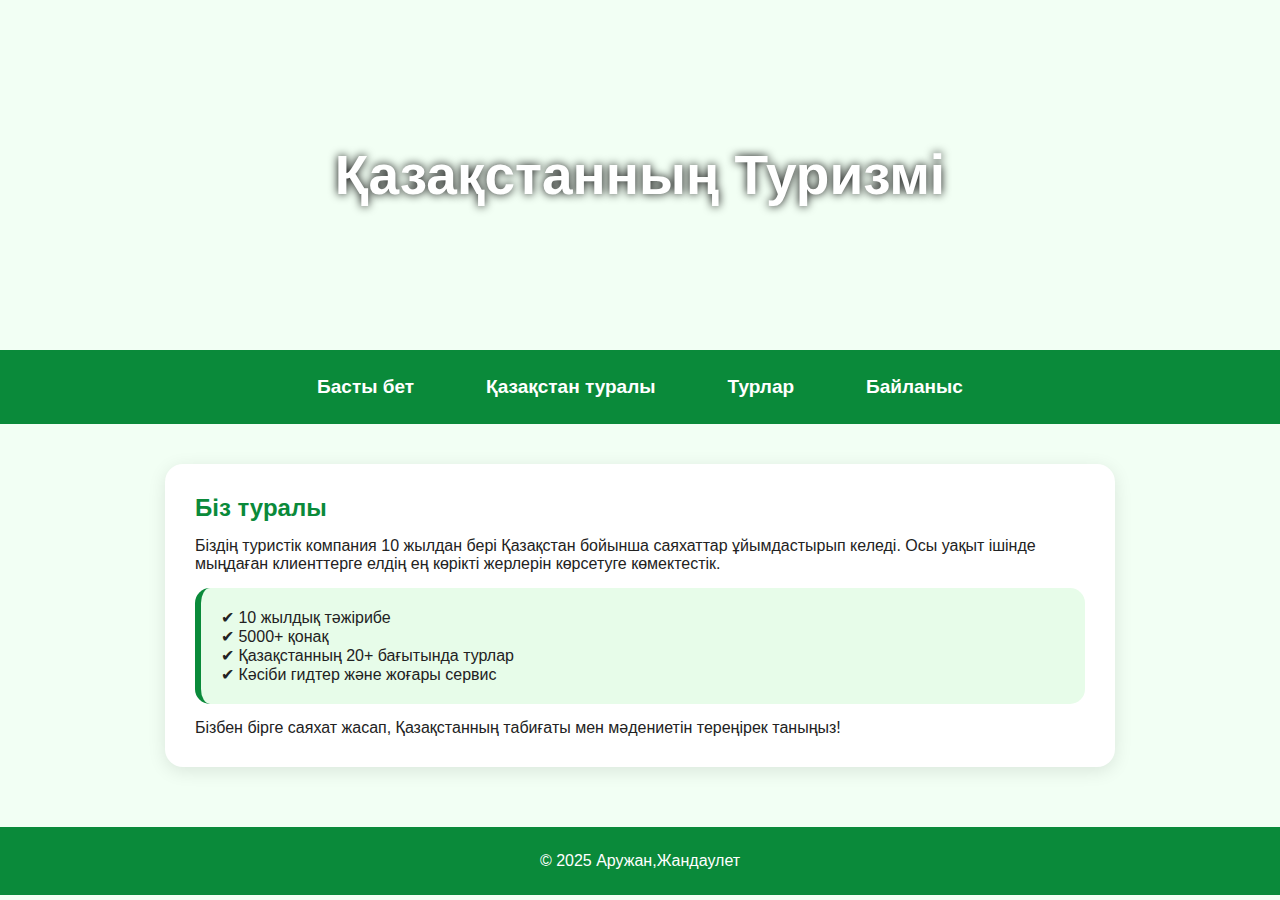
<file: index.html>
﻿<!DOCTYPE html>
<html lang="kk">
<head>
    <meta charset="UTF-8">
    <title>Қазақстан туризмі</title>
    <link rel="stylesheet" href="style.css">
</head>

<body>

    <header>
        <h1 class="fade-title">Қазақстанның Туризмі</h1>
    </header>

    <nav>
        <a href="index.html">Басты бет</a>
        <a href="kazakhstan.html">Қазақстан туралы</a>
        <a href="tours.html">Турлар</a>
        <a href="contact.html">Байланыс</a>
    </nav>

    <section>
        <h2>Біз туралы</h2>
        <p>
            Біздің туристік компания 10 жылдан бері Қазақстан бойынша саяхаттар ұйымдастырып келеді.
            Осы уақыт ішінде мыңдаған клиенттерге елдің ең көрікті жерлерін көрсетуге көмектестік.
        </p>

        <div class="info-box">
            <p>✔ 10 жылдық тәжірибе</p>
            <p>✔ 5000+ қонақ</p>
            <p>✔ Қазақстанның 20+ бағытында турлар</p>
            <p>✔ Кәсіби гидтер және жоғары сервис</p>
        </div>

        <p>Бізбен бірге саяхат жасап, Қазақстанның табиғаты мен мәдениетін тереңірек таныңыз!</p>
    </section>

    <footer>© 2025 Аружан,Жандаулет</footer>
</body>
</html>
</file>
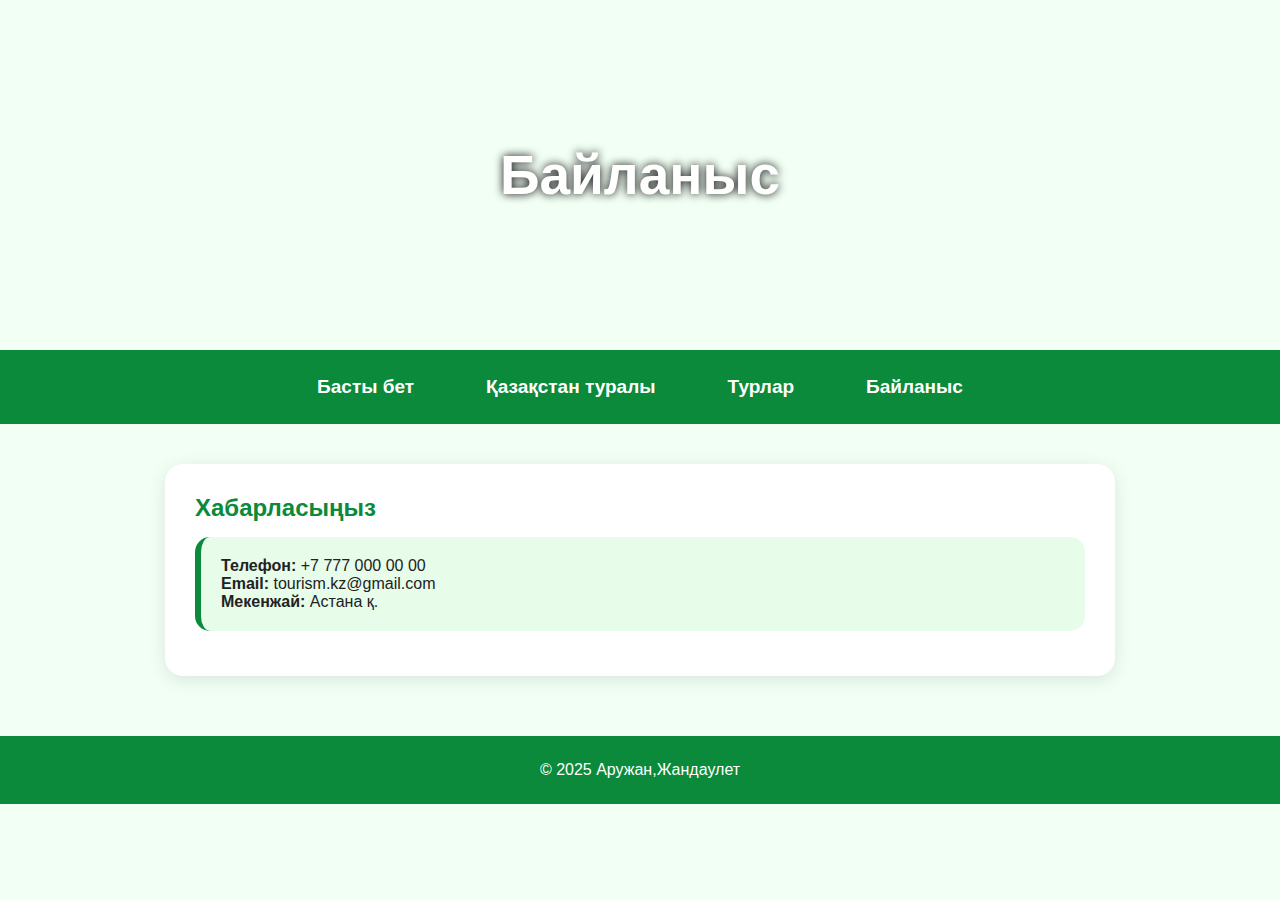
<file: contact.html>
﻿<!DOCTYPE html>
<html lang="kk">
<head>
    <meta charset="UTF-8">
    <title>Байланыс</title>
    <link rel="stylesheet" href="style.css">
</head>

<body>

    <header>
        <h1 class="fade-title">Байланыс</h1>
    </header>

    <nav>
        <a href="index.html">Басты бет</a>
        <a href="kazakhstan.html">Қазақстан туралы</a>
        <a href="tours.html">Турлар</a>
        <a href="contact.html">Байланыс</a>
    </nav>

    <section>
        <h2>Хабарласыңыз</h2>

        <div class="info-box">
            <p><b>Телефон:</b> +7 777 000 00 00</p>
            <p><b>Email:</b> tourism.kz@gmail.com</p>
            <p><b>Мекенжай:</b> Астана қ.</p>
        </div>
    </section>

    <footer>© 2025 Аружан,Жандаулет</footer>

</body>
</html>
</file>
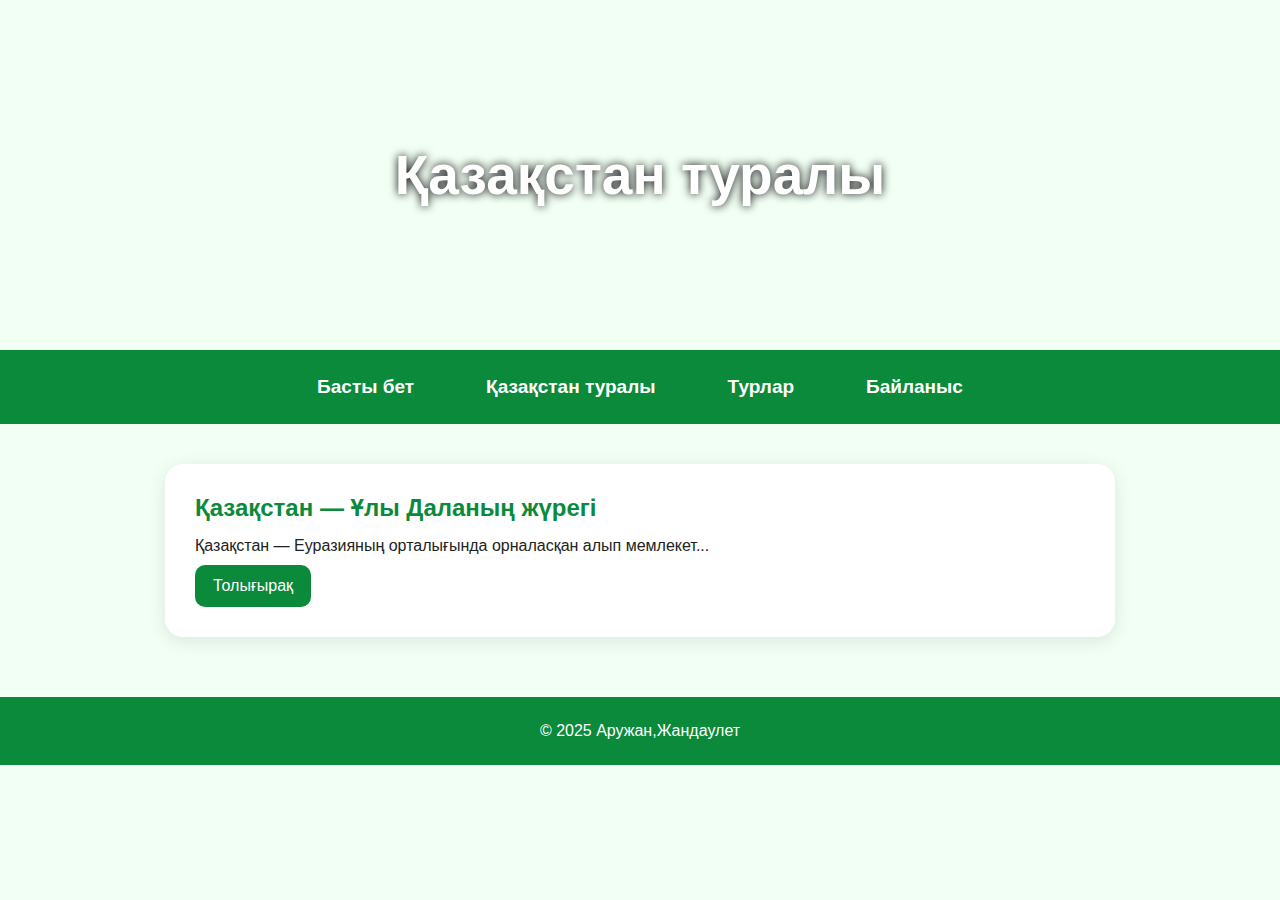
<file: kazakhstan.html>
﻿<!DOCTYPE html>
<html lang="kk">
<head>
    <meta charset="UTF-8">
    <title>Қазақстан туралы</title>
    <link rel="stylesheet" href="style.css">
</head>

<body>

    <header>
        <h1 class="fade-title">Қазақстан туралы</h1>
    </header>

    <nav>
        <a href="index.html">Басты бет</a>
        <a href="kazakhstan.html">Қазақстан туралы</a>
        <a href="tours.html">Турлар</a>
        <a href="contact.html">Байланыс</a>
    </nav>

    <section>
        <h2>Қазақстан — Ұлы Даланың жүрегі</h2>
        <p>Қазақстан — Еуразияның орталығында орналасқан алып мемлекет...</p>

        <button class="more-btn" onclick="toggleMore()">Толығырақ</button>

        <div id="more-text" class="hidden">
            <div class="info-box">
                <h3>Тарихы</h3>
                <p>Ежелгі сақ, ғұн, үйсін тайпаларынан бастау алады...</p>
            </div>

            <div class="info-box">
                <h3>Табиғаты</h3>
                <p>Тянь-Шань, Алтай таулары, Балқаш көлі, Бурабай орманы...</p>
            </div>

            <div class="info-box">
                <h3>Қалалары</h3>
                <ul>
                    <li><b>Астана</b> — елордa</li>
                    <li><b>Алматы</b> — мәдениет орталығы</li>
                    <li><b>Түркістан</b> — рухани қала</li>
                    <li><b>Шымкент</b> — жылы қала, мегаполис</li>
                    <li><b>Ақтау</b> — Каспий жағасы</li>
                </ul>
            </div>

            <div class="info-box">
                <h3>Қызықты фактілер</h3>
                <p>Қазақстанда ғарышқа алғашқы қадам жасалған Байқоңыр орналасқан.</p>
                <p>Елдің аумағы әлем бойынша 9-орында.</p>
            </div>
        </div>
    </section>

    <footer>© 2025 Аружан,Жандаулет</footer>

    <script>
function toggleMore() {
    document.getElementById("more-text").classList.toggle("hidden");
}
    </script>

</body>
</html>
</file>
<file: style.css>
﻿* {
    margin: 0;
    padding: 0;
    box-sizing: border-box;
    font-family: "Segoe UI", Arial, sans-serif;
}

body {
    background: #f2fff4;
    color: #222;
}

/* HEADER */
header {
    height: 350px;
    background: url('https://media-cdn.tripadvisor.com/media/photo-s/17/4b/eb/54/caption.jpg') center/cover no-repeat;
    display: flex;
    align-items: center;
    justify-content: center;
    color: white;
    text-shadow: 0 0 10px #000;
}

.fade-title {
    font-size: 55px;
    animation: fadeIn 1.2s ease;
}

/* NAVBAR */
nav {
    background: #0a8a3a;
    padding: 18px 0;
    display: flex;
    justify-content: center;
    gap: 40px;
}

    nav a {
        color: white;
        font-size: 19px;
        text-decoration: none;
        font-weight: bold;
        padding: 8px 16px;
        border-radius: 10px;
        transition: 0.3s;
    }

        nav a:hover {
            background: white;
            color: #0a8a3a;
        }

/* BOX */
section {
    width: 85%;
    max-width: 950px;
    margin: 40px auto;
    background: white;
    padding: 30px;
    border-radius: 18px;
    box-shadow: 0 4px 18px rgba(0,0,0,0.1);
    animation: fadeIn 0.8s ease;
}

    section h2 {
        margin-bottom: 15px;
        color: #0a8a3a;
    }

/* INFO BOX */
.info-box {
    background: #e7fce9;
    padding: 20px;
    border-radius: 15px;
    margin: 15px 0;
    border-left: 6px solid #0a8a3a;
}

/* TOURS */
.tours {
    display: flex;
    gap: 25px;
    justify-content: center;
    flex-wrap: wrap;
}

.tour-card {
    width: 270px;
    background: white;
    border-radius: 18px;
    overflow: hidden;
    box-shadow: 0 4px 14px rgba(0,0,0,0.15);
    transition: 0.3s;
}

    .tour-card img {
        width: 100%;
        height: 170px;
        object-fit: cover;
    }

    .tour-card h3 {
        color: #0a8a3a;
        padding: 12px;
    }

    .tour-card p {
        padding: 0 12px 15px;
    }

    .tour-card:hover {
        transform: translateY(-7px);
    }

/* MORE BUTTON */
.more-btn {
    background: #0a8a3a;
    color: white;
    padding: 12px 18px;
    border: none;
    border-radius: 10px;
    cursor: pointer;
    margin-top: 10px;
    font-size: 16px;
}

    .more-btn:hover {
        background: #06692d;
    }

.hidden {
    display: none;
}

/* FOOTER */
footer {
    text-align: center;
    padding: 25px;
    background: #0a8a3a;
    margin-top: 60px;
    color: white;
}

/* ANIMATIONS */
@keyframes fadeIn {
    0% {
        opacity: 0;
        transform: translateY(10px);
    }

    100% {
        opacity: 1;
        transform: translateY(0);
    }
}
</file>
